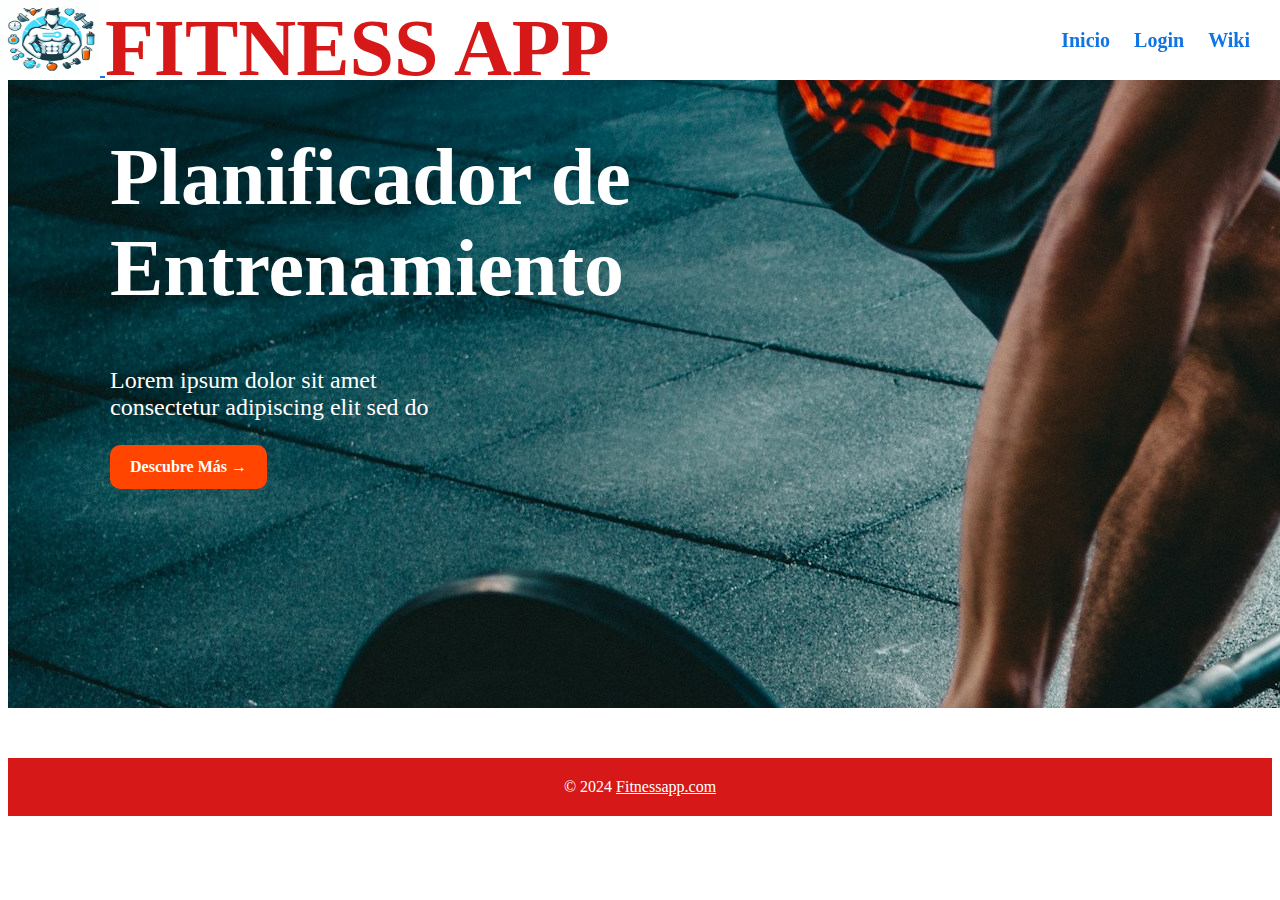
<file: index.html>
<!DOCTYPE html>
<html lang="es">
<head>
    <meta charset="UTF-8" />
    <meta name="viewport" content="width=device-width, initial-scale=1.0" />
    <title>Planificador de Entrenamiento</title>
    <link rel="stylesheet" href="https://cdnjs.cloudflare.com/ajax/libs/font-awesome/6.4.2/css/all.min.css"
            integrity="sha512-z3gLpd7yknf1YoNbCzqRKc4qyor8gaKU1qmn+CShxbuBusANI9QpRohGBreCFkKxLhei6S9CQXFEbbKuqLg0DA=="
            crossorigin="anonymous" referrerpolicy="no-referrer"/>
      <link rel="stylesheet" href="styles.css" />
</head>
<body>

        <header id="main-header">
            <a id="logo-header" href="#">
                <a href="index.html">
                    <img src="images/logo.jpeg" alt="logo"  width="100px" height="75px"/>
                </a>
                <span class="site-name">FITNESS APP</span>
                </a> <!-- / #logo-header -->

            <nav>
                <ul>
                    <li><a href="index.html">Inicio</a></li>
                    <li><a href="login.html">Login</a></li>
                    <li><a href="wiki.html">Wiki</a></li>
                </ul>
            </nav><!-- / nav -->

        </header><!-- / #main-header -->
        <!-- Hero -->
        <section class="hero">
            <div class="container">
                <div class="hero-grid">
                    <div class="card">
                        <h1 class="hero-heading">Planificador de Entrenamiento</h1>
                        <p class="hero-text">
                            Lorem ipsum dolor sit amet consectetur
                            adipiscing elit sed do</p>
                        <a href="session.html" class="btn btn-primary">Descubre M&aacute;s &#8594;</a>
                      </div>
                    <div class="card">

                    </div>
                </div>
            </div>
        </section>

        <footer id="main-footer">
            <p>&copy; 2024 <a href="">Fitnessapp.com</a></p>
        </footer><!-- / #main-footer -->
</body>
</html>
</file>
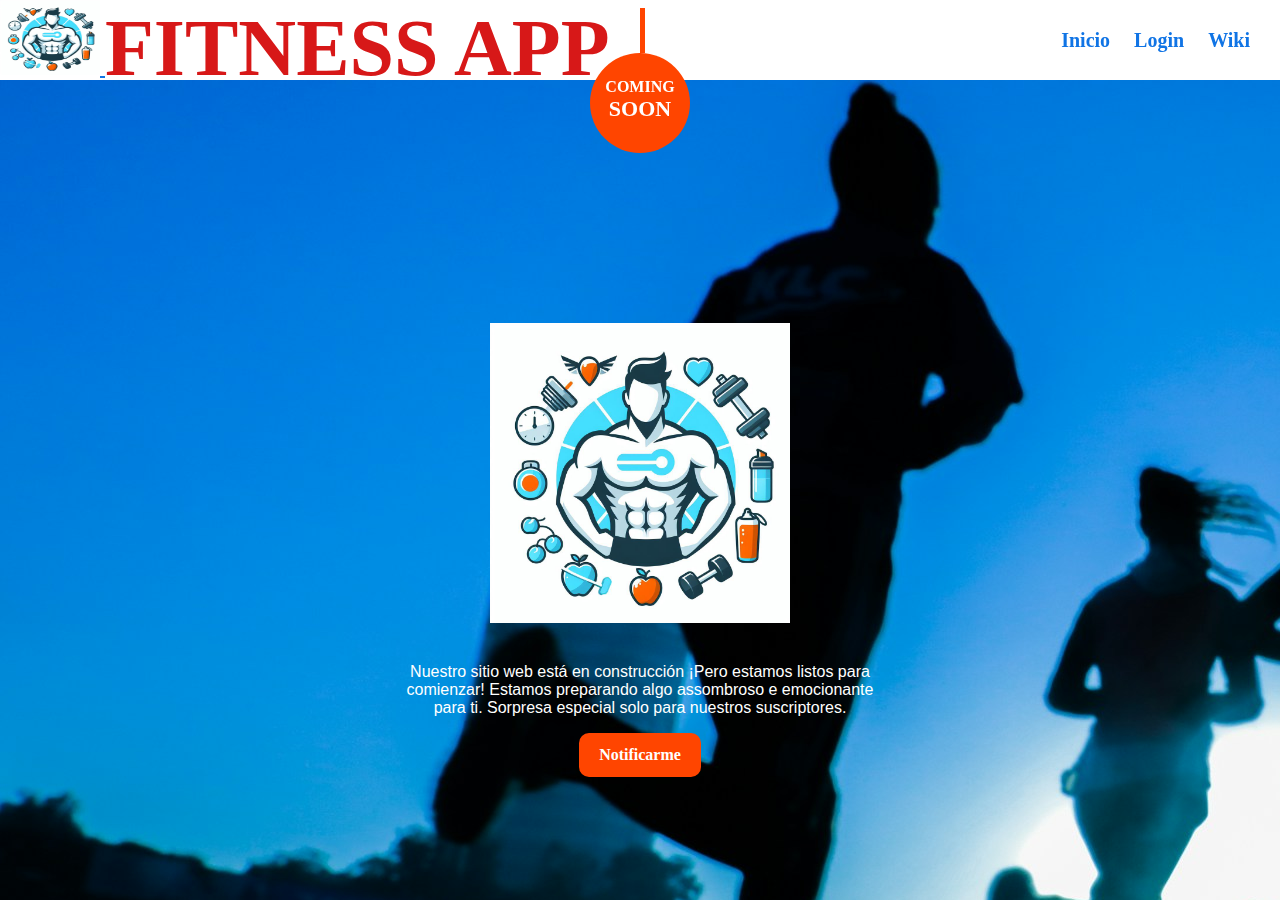
<file: login.html>
<!DOCTYPE html>
<html lang="es">
<head>
    <meta charset="UTF-8">
    <link rel="stylesheet" href="loginstyles.css" />
    <title>Login</title>

</head>
<body>
<header id="main-header">
    <a id="logo-header" href="#">
        <a href="index.html">
            <img src="images/logo.jpeg" alt="logo"  width="100px" height="75px"/>
        </a>
        <span class="site-name">FITNESS APP</span>
    </a> <!-- / #logo-header -->

    <nav>
        <ul>
            <li><a href="index.html">Inicio</a></li>
            <li><a href="login.html">Login</a></li>
            <li><a href="wiki.html">Wiki</a></li>
        </ul>
    </nav><!-- / nav -->

</header>
<div class="object">
    <div class="object-rope"></div>
    <div class="object-shape">
        Coming <span class="soon">Soon</span>
    </div>
</div>

<div class="content">
    <img class="logo" src="images/logo.jpeg"/>

    <p class="message">Nuestro sitio web está en construcción ¡Pero estamos listos para comienzar!
        Estamos preparando algo assombroso e emocionante para ti.
        Sorpresa especial solo para nuestros suscriptores.</p>

    <a href="" class="btn btn-primary">Notificarme</a>
</div>

</body>
</html>
</file>
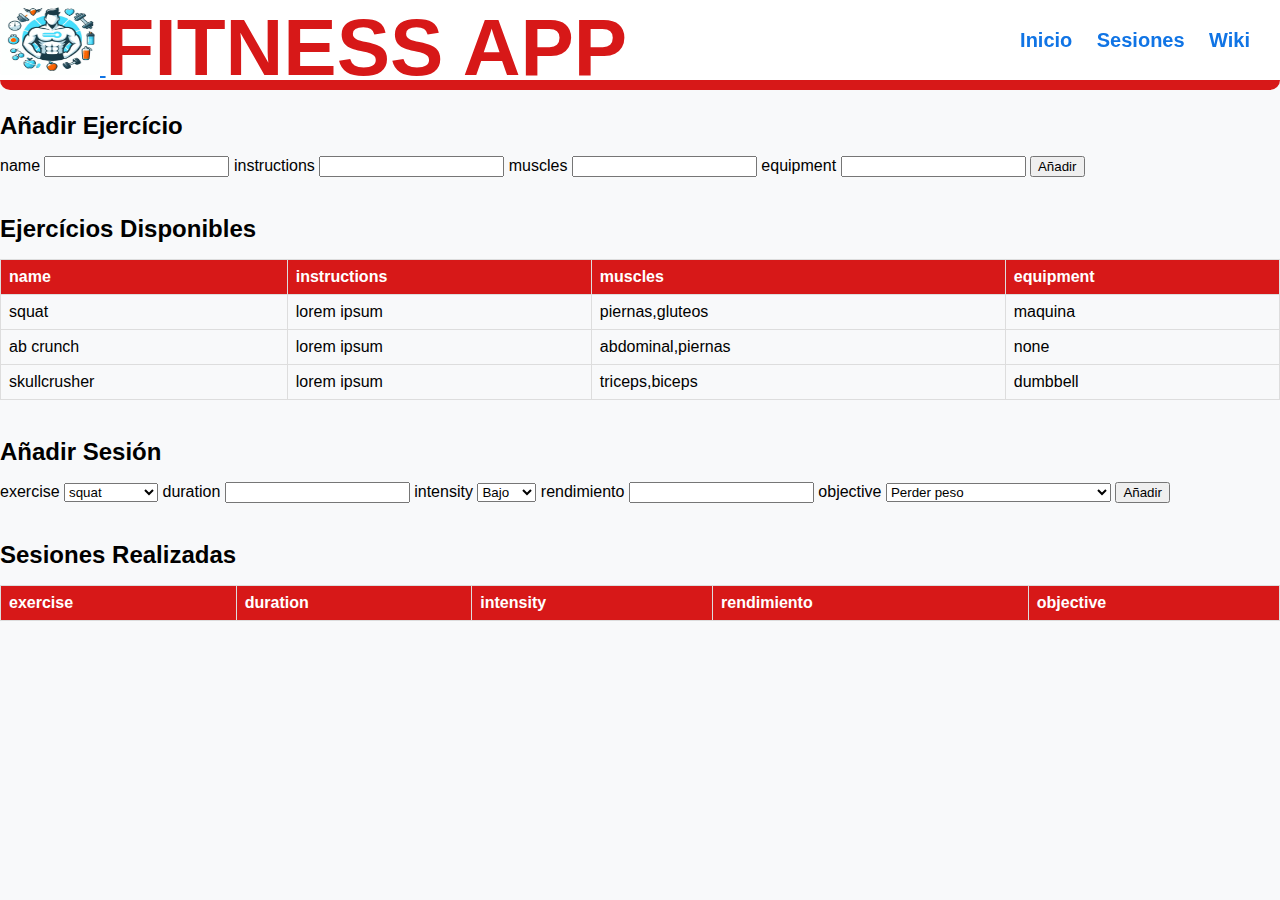
<file: session.html>
<!DOCTYPE html>
<html lang="es">
<head>
    <meta charset="UTF-8">
    <title>Sesiones</title>
    <script src="script.js"></script>
    <link rel="stylesheet" href="sessionstyles.css" />
</head>

<body onload="javascript:initialize()">
<header id="main-header">
    <a id="logo-header" href="#">
        <a href="index.html">
            <img src="images/logo.jpeg" alt="logo"  width="100px" height="75px"/>
        </a>
        <span class="site-name">FITNESS APP</span>
    </a> <!-- / #logo-header -->

    <nav>
        <ul>
            <li><a href="index.html">Inicio</a></li>
            <li><a href="session.html">Sesiones</a></li>
            <li><a href="wiki.html">Wiki</a></li>
        </ul>
    </nav><!-- / nav -->
</header>
    <h1>Rutinas de Ejercicios Personalizadas</h1>

    <h2>Añadir Ejercício</h2>
    <form id="addExercise" name="addExercise" action="javascript:submitExercise()">
        <label for="txtExerciseName">name</label>
        <input type="text" id="txtExerciseName" name="name">

        <label for="txtExerciseInstructions">instructions</label>
        <input type="text" id="txtExerciseInstructions" name="instructions"/>

        <label for="txtExerciseMuscles">muscles</label>
        <input type="text" id="txtExerciseMuscles" name="muscles"/>

        <label for="txtExerciseEquipment">equipment</label>
        <input type="text" id="txtExerciseEquipment" name="equipment"/>

        <input type="submit" id="submitExercise" value="Añadir" />
    </form>

    &nbsp;

    <h2>Ejercícios Disponibles</h2>
    <table id="tableExercises">
        <thead>
        <tr id="trExercisesHeader">
            <th>name</th><th>instructions</th><th>muscles</th><th>equipment</th>
        </tr>
        </thead>
        <tbody>
        <tr id="trExercisesRow" style="display:none">
            <td>name</td><td>instructions</td><td>muscles</td><td>equipment</td>
        </tr>
        </tbody>
    </table>

    &nbsp;


    <h2>Añadir Sesión</h2>
    <form id="addSession" name="addSession" action="javascript:submitSession();refreshSessions()">
        <label for="selSessionExercise">exercise</label>
        <select id="selSessionExercise" name="exercise">
        </select>

        <label for="txtSessionDuration">duration</label>
        <input type="text" id="txtSessionDuration" name="duration"/>

        <label for="selSessionIntensity">intensity</label>
        <select id="selSessionIntensity" name="intensity">
            <option value="low">Bajo</option>
            <option value="medium">Medio</option>
            <option value="high">Alta</option>
        </select>

        <label for="txtSessionRendimiento">rendimiento</label>
        <input type="text" id="txtSessionRendimiento" name="rendimiento"/>

        <label for="selSessionObjective">objective</label>
        <select id="selSessionObjective" name="objective">
            <option value="weight">Perder peso</option>
            <option value="strength">Ganar fuerza</option>
            <option value="cardio">Mejorar resistencia cardiovascular</option>
        </select>

        <input type="submit" id="submitSession" value="Añadir" />
    </form>

    &nbsp;

    <h2>Sesiones Realizadas</h2>
    <table id="tableSessions">
        <thead>
        <tr id="trSessionsHeader">
            <th>exercise</th><th>duration</th><th>intensity</th><th>rendimiento</th><th>objective</th>
        </tr>
        </thead>
        <tbody>
        <tr id="trSessionsRow" style="display:none">
            <td>exercise</td><td>duration</td><td>intensity</td><td>rendimiento</td><td>objective</td>
        </tr>
        </tbody>
    </table>
</body>
</html>
</file>
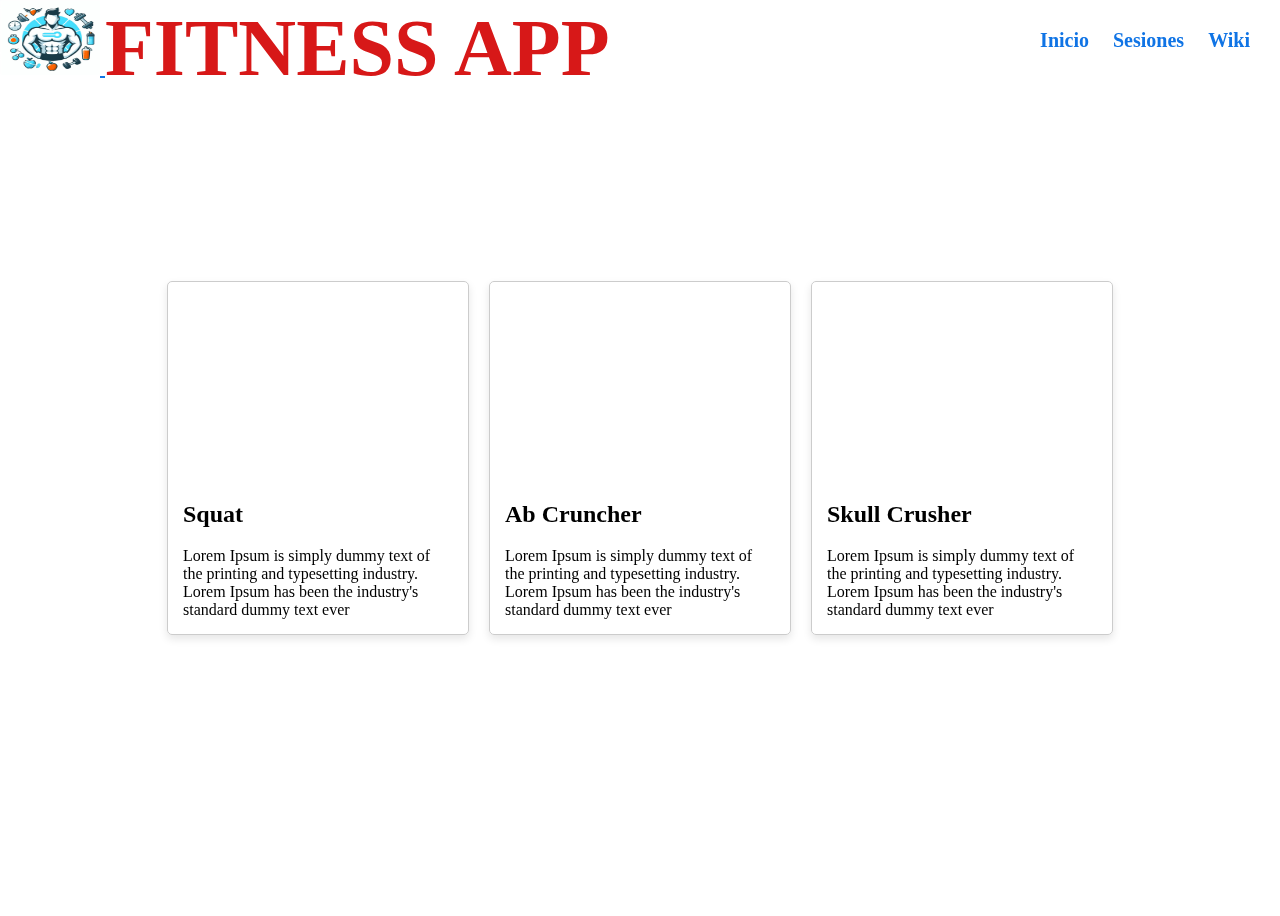
<file: wiki.html>
<!DOCTYPE html>
<html lang="es">
<head>
    <meta charset="UTF-8">
    <title>Wiki</title>
    <link rel="stylesheet" href="wikistyles.css" />

</head>
<body>

<header id="main-header">
    <a id="logo-header" href="#">
        <a href="index.html">
            <img src="images/logo.jpeg" alt="logo"  width="100px" height="75px"/>
        </a>
        <span class="site-name">FITNESS APP</span>
    </a> <!-- / #logo-header -->

    <nav>
        <ul>
            <li><a href="index.html">Inicio</a></li>
            <li><a href="session.html">Sesiones</a></li>
            <li><a href="wiki.html">Wiki</a></li>
        </ul>
    </nav><!-- / nav -->
</header>

<!---videos--->
<div class="container">
    <div class="card">
        <div class="video">
            <iframe width="560" height="315" src="https://www.youtube.com/embed/gcNh17Ckjgg?si=FmdIazydBFZveQly" title="YouTube video player" frameborder="0" allow="accelerometer; autoplay; clipboard-write; encrypted-media; gyroscope; picture-in-picture; web-share" referrerpolicy="strict-origin-when-cross-origin" allowfullscreen></iframe>
        </div>
        <div class="content">
            <h2>Squat</h2>
            <p>Lorem Ipsum is simply dummy text of the printing and typesetting industry. Lorem Ipsum has been the industry's standard dummy text ever</p>
        </div>
    </div>
    <div class="container">
        <div class="card">
            <div class="video">
                <iframe width="560" height="315" src="https://www.youtube.com/embed/MKmrqcoCZ-M?si=GZG96n8xNm5Qfty7" title="YouTube video player" frameborder="0" allow="accelerometer; autoplay; clipboard-write; encrypted-media; gyroscope; picture-in-picture; web-share" referrerpolicy="strict-origin-when-cross-origin" allowfullscreen></iframe>
            </div>
            <div class="content">
                <h2>Ab Cruncher</h2>
                <p>Lorem Ipsum is simply dummy text of the printing and typesetting industry. Lorem Ipsum has been the industry's standard dummy text ever</p>
            </div>
        </div>
        <div class="container">
            <div class="card">
                <div class="video">
                    <iframe width="560" height="315" src="https://www.youtube.com/embed/d_KZxkY_0cM?si=wt9r1Pgul3_tmod9" title="YouTube video player" frameborder="0" allow="accelerometer; autoplay; clipboard-write; encrypted-media; gyroscope; picture-in-picture; web-share" referrerpolicy="strict-origin-when-cross-origin" allowfullscreen></iframe>
                </div>
                <div class="content">
                    <h2>Skull Crusher</h2>
                    <p>Lorem Ipsum is simply dummy text of the printing and typesetting industry. Lorem Ipsum has been the industry's standard dummy text ever</p>
                </div>
            </div>

</div>
    </div>
    
</body>
</html>
</file>
<file: styles.css>
/*CABECERA*/
#main-header {
    background: #ffffff;
    color: #d71818;
    height: 80px;
    width: 100%;
    left: 0;
    top: 0;
    position: fixed;
}
#main-header a {
    color: #1074e5;
    font-size: 20px;
    font-weight: bold;
}

#main-header .site-name {
    padding-right: 20px;
    font-weight: 700;
    font-size: 5em;
}

/* Navegación */
nav {
    float: right;
}
nav ul {
    margin: 0;
    padding: 0;
    list-style: none;
    padding-right: 20px;
}

nav ul li {
    display: inline-block;
    line-height: 80px;
}

nav ul li a {
    display: block;
    padding: 0 10px;
    text-decoration: none;
}

nav ul li a:hover {
    background:orangered;
}

/*CONTENIDO*/
.container {
    max-width: 1200px;
    margin: 0 auto;
    padding: 0 15px;
}

.card {
    color: #000;
    border-radius: 10px;
    padding: 20px;
}
.card .hero-heading{
    font-size: 5em;
    color: #ffffff;
    padding-top: 50px;
}
.card .hero-text {
    width: 70%;
    color:white;
    font-size: 1.5em;
}

/* Hero */
.hero {
    height:700px;
    margin-bottom: 50px;
    background-image: url("images/hero.jpg");
    width:100%;
    padding: 0 50px;
}

.hero .hero-grid {
    display: grid;
    grid-template-columns: repeat(2, 1fr);
    gap: 30px;
}

/* Buttons */
.btn {
    display: inline-block;
    padding: 13px 20px;
    color: #333;
    font-weight: 600;
    text-decoration: none;
    border: none;
    border-radius: 10px;
    text-align: center;
    transition: 0.5s;
}
    .btn:hover {
        opacity: 0.8;
    }

    .btn-primary {
        background: orangered;
        color: #fff;
        font-size: 1em;
    }

    .btn-block {
        display: block;
        width: 100%;
    }


/*PIE PÁGINA*/
#main-footer {
    background: #d71818;
    color: white;
    text-align: center;
    padding: 20px;
    margin-top: 40px;
}
#main-footer p {
    margin: 0;
}

#main-footer a {
    color: white;
}
</file>
<file: loginstyles.css>
body {
    background-image: url("images/login.jpg");
    color: #FFFFFF;
}

.container .p {
    font-size: 5em;
    text-align: center;
}

@keyframes sway {
    0% {
        transform: rotate(8deg);
    }
    50% {
        transform: rotate(-8deg);
    }
    100% {
        transform: rotate(8deg);
    }
}

.object {
    position: absolute;
    animation: sway 2.4s infinite;
    animation-timing-function: ease-in-out;
    -webkit-transform-origin: top;
    -moz-transform-origin: top;
    transform-origin: top;
    left: 0;
    right: 0;
    height: 5%;
    z-index: 999;
    text-transform: uppercase;
}

.object-shape {
    width: 100px;
    height: 100px;
    border-radius: 50%;
    display: block;
    background-color: orangered;
    margin: 0 auto;
    position: relative;
    color: #fff;
    text-align: center;
    padding-top: 25px;
    font-weight: 800;
    -webkit-box-sizing: border-box;
    -moz-box-sizing: border-box;
    box-sizing: border-box;
}

.object-shape span {
    font-size: 22px;
    color:white;
}

.object-rope {
    height: 100%;
    width: 5px;
    background-color: orangered;
    content: "";
    display: block;
    margin-left: 50%;
}

.content {
    display: flex;
    flex-direction: column;
    align-items: center;
    margin: 0 auto;
    max-width: 500px;
    padding: 35vh 20px 20px 20px
}

.logo {
    max-width: 300px;
}

p {
    font-family: sans-serif;
    text-align: center;
}

.message {
    margin-top: 40px;
}

.btn {
    display: inline-block;
    padding: 13px 20px;
    color: #333;
    font-weight: 600;
    text-decoration: none;
    border: none;
    border-radius: 10px;
    text-align: center;
    transition: 0.5s;
}
.btn:hover {
    opacity: 0.8;
}

.btn-primary {
    background: orangered;
    color: #fff;
    font-size: 1em;
}

.btn-block {
    display: block;
    width: 100%;
}

/*CABECERA*/
#main-header {
    background: #ffffff;
    color: #d71818;
    height: 80px;
    width: 100%;
    left: 0;
    top: 0;
    position: fixed;
}
#main-header a {
    color: #1074e5;
    font-size: 20px;
    font-weight: bold;
}

#main-header .site-name {
    padding-right: 20px;
    font-weight: 700;
    font-size: 5em;
}

/* Navegación */
nav {
    float: right;
}
nav ul {
    margin: 0;
    padding: 0;
    list-style: none;
    padding-right: 20px;
}

nav ul li {
    display: inline-block;
    line-height: 80px;
}

nav ul li a {
    display: block;
    padding: 0 10px;
    text-decoration: none;
}

nav ul li a:hover {
    background:orangered;
}
</file>
<file: sessionstyles.css>
/*Session*/
/* Estilos generales */
body {
    font-family: Arial, sans-serif;
    margin: 0;
    padding: 0;
    background-color: #f8f9fa;
}

h1 {
    background-color: #d71818;
    color: white;
    text-align: center;
    padding: 1rem 0;
    border-radius: 10px;
}

main {
    padding: 2rem;
}

section {
    margin-bottom: 2rem;
    border-radius: 10px;
    background-color: #ffffff;
    padding: 1rem;
    box-shadow: 0 4px 6px rgba(0, 0, 0, 0.1);
}

h2 {
    margin-bottom: 1rem;
}

/* Estilos para la tabla de resultados */
table {
    width: 100%;
    border-collapse: collapse;
}

table, th, td {
    border: 1px solid #ddd;
    padding: 0.5rem;
}

th {
    background-color: #d71818;
    color: white;
    text-align: left;
}

/*CABECERA*/
#main-header {
    background: #ffffff;
    color: #d71818;
    height: 80px;
    width: 100%;
    left: 0;
    top: 0;
    position: fixed;
}
#main-header a {
    color: #1074e5;
    font-size: 20px;
    font-weight: bold;
}

#main-header .site-name {
    padding-right: 20px;
    font-weight: 700;
    font-size: 5em;
}

/* Navegación */
nav {
    float: right;
}
nav ul {
    margin: 0;
    padding: 0;
    list-style: none;
    padding-right: 20px;
}

nav ul li {
    display: inline-block;
    line-height: 80px;
}

nav ul li a {
    display: block;
    padding: 0 10px;
    text-decoration: none;
}

nav ul li a:hover {
    background:orangered;
}
</file>
<file: wikistyles.css>
.container {
    display: flex;
    justify-content: center;
    align-items: center;
    height: 100vh;
}

.card {
    width: 300px;
    border: 1px solid #ccc;
    border-radius: 5px;
    margin: 10px;
    box-shadow: 0 4px 8px rgba(0, 0, 0, 0.1);
}

.video {
    overflow: hidden;
}

.video iframe {
    width: 100%;
    height: 200px;
}

.content {
    padding: 15px;
}

h2 {
    margin-top: 0;
}

p {
    margin-bottom: 0;
}

/*CABECERA*/
#main-header {
    background: #ffffff;
    color: #d71818;
    height: 80px;
    width: 100%;
    left: 0;
    top: 0;
    position: fixed;
}
#main-header a {
    color: #1074e5;
    font-size: 20px;
    font-weight: bold;
}

#main-header .site-name {
    padding-right: 20px;
    font-weight: 700;
    font-size: 5em;
}

/* Navegación */
nav {
    float: right;
}
nav ul {
    margin: 0;
    padding: 0;
    list-style: none;
    padding-right: 20px;
}

nav ul li {
    display: inline-block;
    line-height: 80px;
}

nav ul li a {
    display: block;
    padding: 0 10px;
    text-decoration: none;
}

nav ul li a:hover {
    background:orangered;
}
</file>
